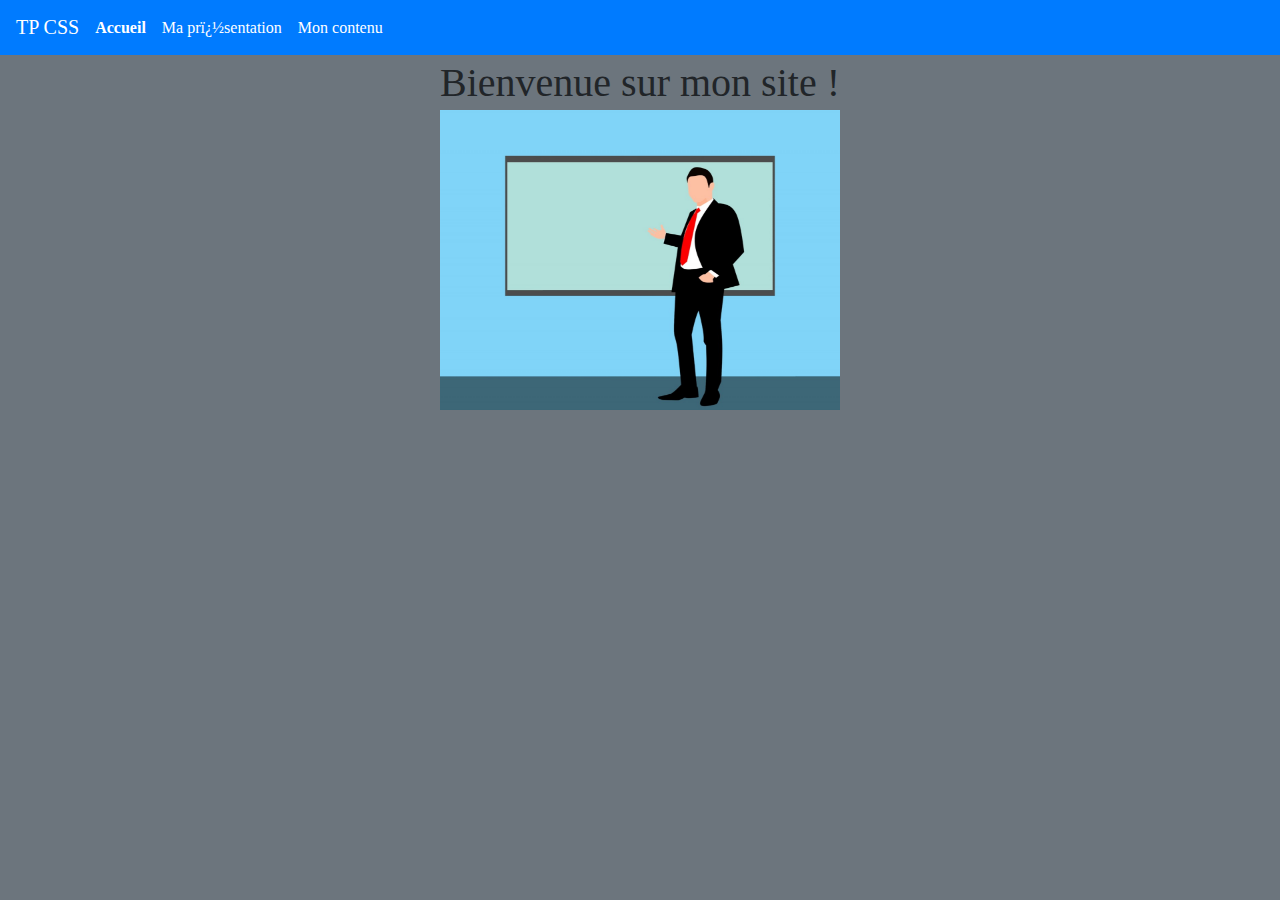
<file: mesCompetences/competence2/CSS/index.html>
<html>
	<head>
		<title>TP CSS</title>
		<link rel="stylesheet" href="./tpcss.css"  />
		<meta http-equiv="Content-Type" content="text/html; charset=iso-8859-1">
	</head>
	<body>
		<nav>	
			<a href="#">TP CSS</a>
			<div>
			  <a class="active" href="./index.html">Accueil</a>
			  <a href="./presentation.html">Ma pr�sentation</a>
			  <a href="./moncontenu.html">Mon contenu</a>
			</div>
		</nav>
		<section>
			<h1> Bienvenue sur mon site ! </h1>
			<img src="./images/maprez.jpg" height="300" width="400"/>
		</section>
	</body>
</html>
</file>
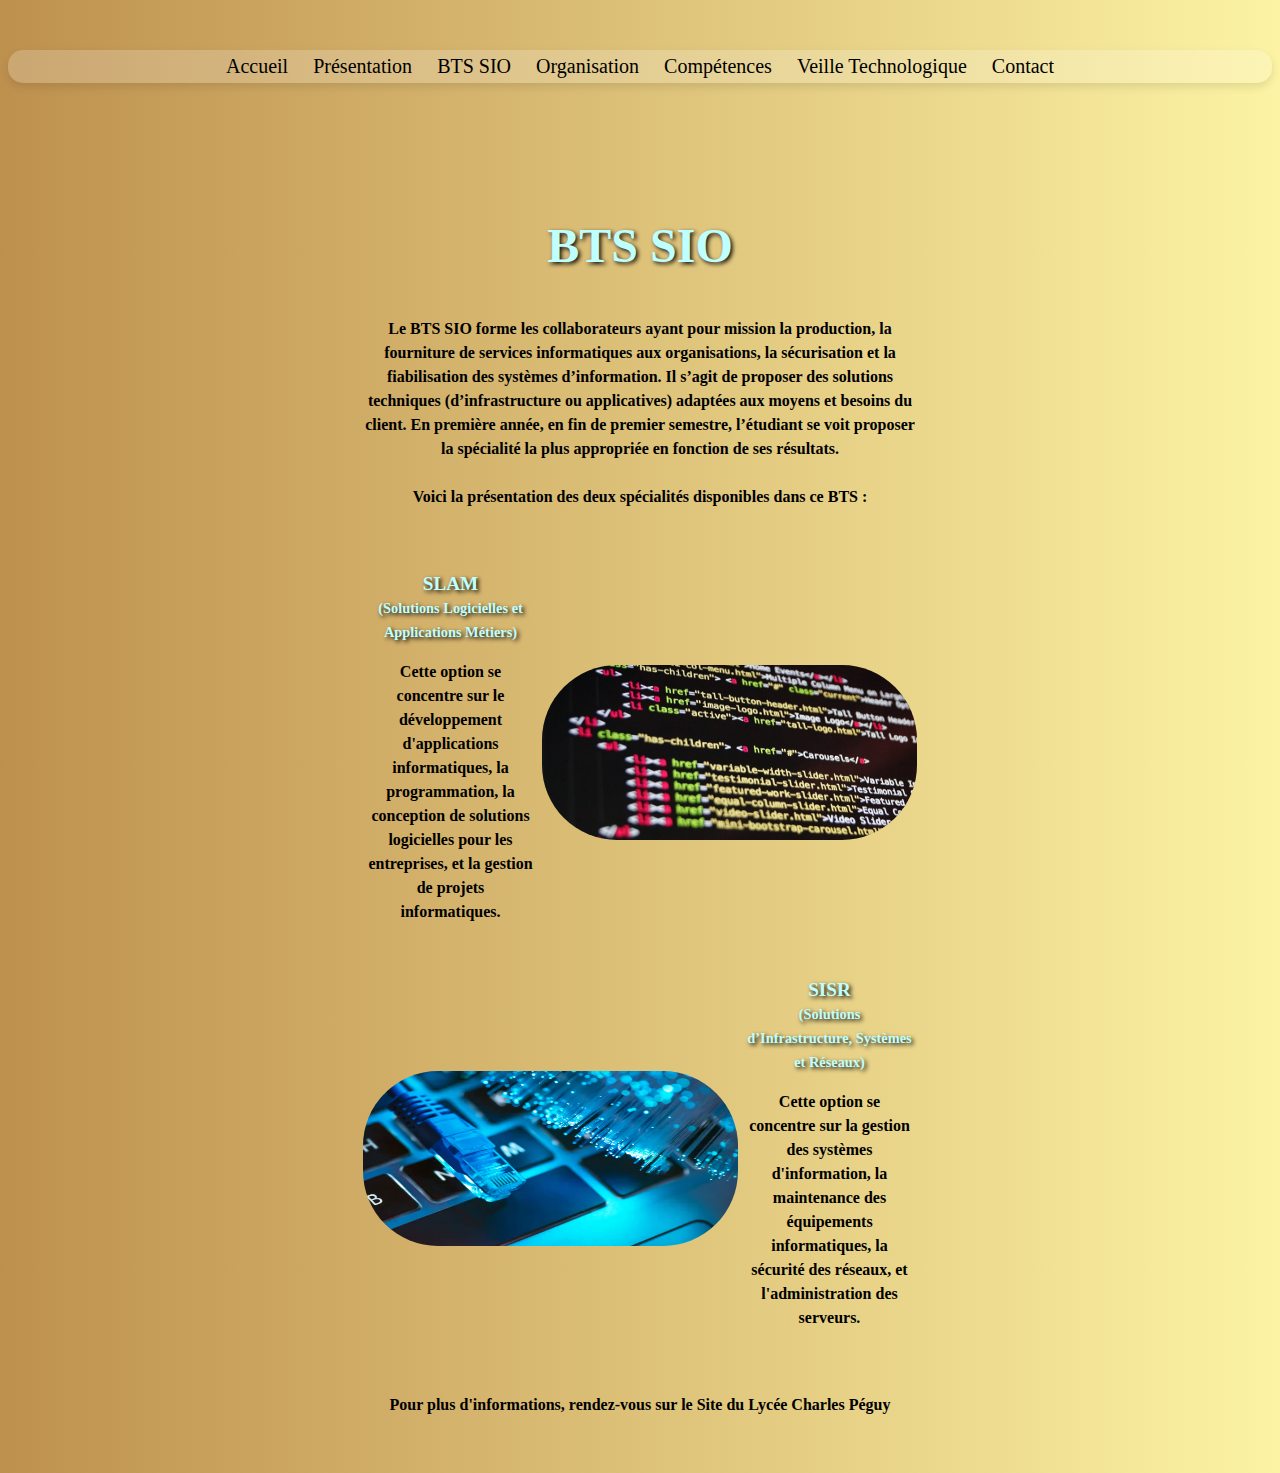
<file: btssio.html>
<!DOCTYPE html>
<html>
    <head>
		<title>BTS SIO</title>
		<link rel="stylesheet" href="./css.css"  />
		<meta charset="utf-8">
	</head>
	<body>
		<header>
			<nav>
				<a class="color-clic" href="./index.html">Accueil</a>
				<a class="color-clic" href="./presentation.html" class ="active">Présentation</a>
				<a class="color-clic" href="./btssio.html">BTS SIO</a>
				<a class="color-clic" href="./organisation.html">Organisation</a>
				<a class="color-clic" href="./competence.html">Compétences</a>
				<a class="color-clic" href="./veille.html">Veille Technologique</a>
				<a class="color-clic" href="./contact.html">Contact</a>
			</nav>
		</header>
		<div class ="forme">
			<h1 class ="title-page">BTS SIO</h1>
			<div class ="bts-txt">
				Le BTS SIO forme les collaborateurs ayant pour mission la production, 
				la fourniture de services informatiques aux organisations, la sécurisation et la fiabilisation des systèmes d’information. 
				Il s’agit de proposer des solutions techniques (d’infrastructure ou applicatives) adaptées aux moyens et besoins du client.
				En première année, en fin de premier semestre, l’étudiant se voit proposer la spécialité la plus appropriée en fonction de ses résultats.
			</div>
			<div class ="bts-txt">
				Voici la présentation des deux spécialités disponibles dans ce BTS :
			</div>
			<table class ="bts-txt">
				<tr>
					<td class = "option"><div class ="sous-titre">SLAM</div><div class ="sous-titre1">(Solutions Logicielles et Applications Métiers)</div></p><p>Cette option se concentre sur le développement d'applications informatiques,
						la programmation, la conception de solutions logicielles pour les entreprises, et la gestion de projets informatiques.
					</td></p> 
					<td><img class ="photo1" src="./images/slam.jpg" alt=""></td>
				</tr>
			</table>
			<table class ="bts-txt">
				<tr>
					<td><img class ="photo1" src="./images/sisr.png" alt=""></td>
					<td class = "option"><div class ="sous-titre">SISR</div><div class ="sous-titre1">(Solutions d’Infrastructure, Systèmes et Réseaux)</div></p><p> Cette option se concentre sur la gestion des systèmes d'information,
						la maintenance des équipements informatiques, la sécurité des réseaux, et l'administration des serveurs.</p>
					</td>
				</tr>
			</table>
			<p class ="bts-txt">Pour plus d'informations, rendez-vous sur le <a class = "lien-bts" href="https://charlespeguymarseille.com/enseignement-superieur/le-bts-sio-services-informatiques-aux-organisations/"  target="_blank">Site du Lycée Charles Péguy </a></p>
		</div>
	</body>
</html>
</file>
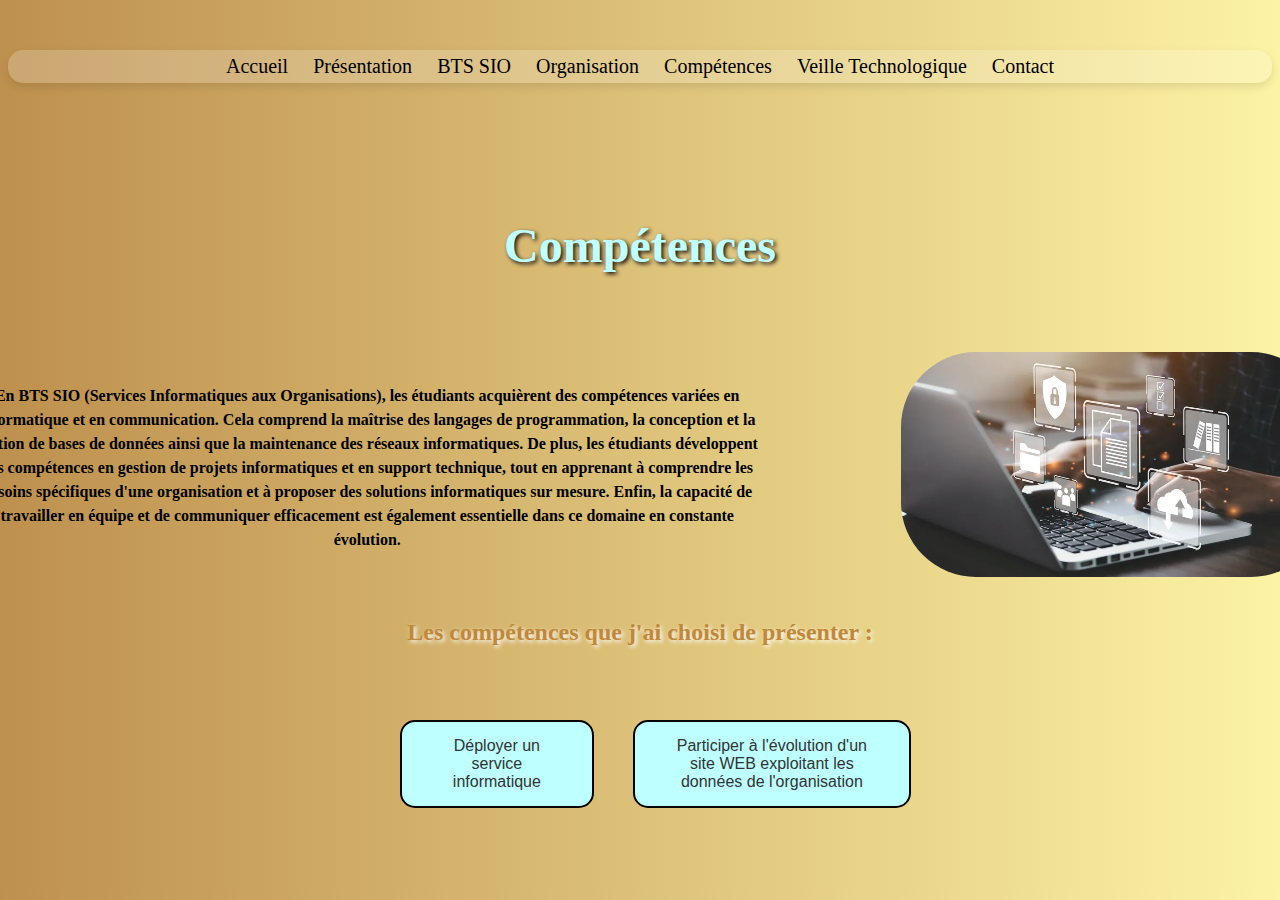
<file: competence.html>
<!DOCTYPE html>
<html>
<head>
    <title>Compétences</title>
    <link rel="stylesheet" href="./css.css" />
    <meta charset="utf-8">
</head>
<body>
    <header>
        <nav>
            <a class="color-clic" href="./index.html">Accueil</a>
            <a class="color-clic" href="./presentation.html" class ="active">Présentation</a>
            <a class="color-clic" href="./btssio.html">BTS SIO</a>
            <a class="color-clic" href="./organisation.html">Organisation</a>
            <a class="color-clic" href="./competence.html">Compétences</a>
            <a class="color-clic" href="./veille.html">Veille Technologique</a>
            <a class="color-clic" href="./contact.html">Contact</a>
        </nav>
    </header>
    <section class = "forme">
        <h1 class ="title-page">Compétences</h1>
        <table class ="bts-txt">
            <tr>
                <td class = "option"><p class = "txt-competence">En BTS SIO (Services Informatiques aux Organisations), les étudiants acquièrent des compétences variées en informatique et en communication. 
                    Cela comprend la maîtrise des langages de programmation, la conception et la gestion de bases de données ainsi que la maintenance des réseaux informatiques. De plus, les étudiants développent des compétences en gestion de projets informatiques et en support technique, tout en apprenant à comprendre les besoins spécifiques d'une organisation et à proposer des solutions informatiques sur mesure.
                     Enfin, la capacité de travailler en équipe et de communiquer efficacement est également essentielle dans ce domaine en constante évolution.
                </td></p> 
                <td><img class ="photo-competence" src="./images/competence.png" alt=""></td>
            </tr>
        </table>
        <table class = "choisi">
            <h2>Les compétences que j'ai choisi de présenter : </h2>
            <tr>
                <td class = "choisi-td">
                    <a href="./mesCompetences/competence1/competence1.html"><button>Déployer un service informatique</button></a>
                </td>
                <td>
                    <a href="./mesCompetences/competence2/competence2.html"><button>Participer à l'évolution d'un site WEB exploitant les données de l'organisation</button></a>
                </td>
            </tr>
        </table> 
    </section>
</body>
</html>
</file>
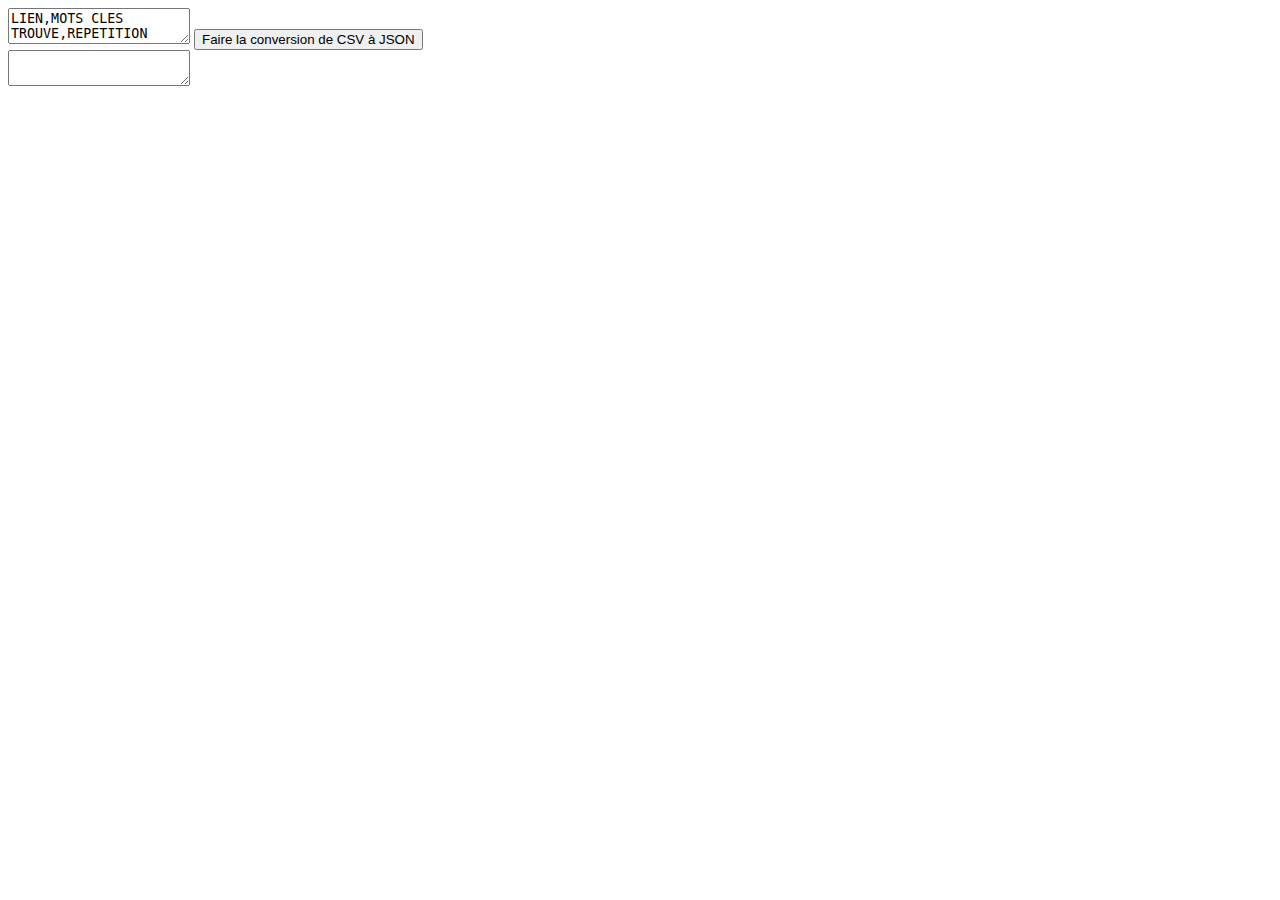
<file: convertir.html>
<!DOCTYPE html>
    <head>
        <meta charset="UTF-8">
        <title>Convertir</title>
    </head>
    <body>
    </body>
        <textarea id = "mot">LIEN,MOTS CLES TROUVE,REPETITION
            https://www.coe.int/fr/web/artificial-intelligence/what-is-ai,systèmes ,6
            https://www.coe.int/fr/web/artificial-intelligence/what-is-ai,IA ,18
            https://www.coe.int/fr/web/artificial-intelligence/what-is-ai,automatique ,9
            https://www.coe.int/fr/web/artificial-intelligence/what-is-ai,modèle,5
            https://www.datarockstars.ai/lintelligence-artificielle-et-les-jeux-video/,IA ,25
            https://www.datarockstars.ai/lintelligence-artificielle-et-les-jeux-video/,jeu ,14
            https://www.stevejobs.fr/ipad-jeux-en-ligne,jeu ,14
            https://www.stevejobs.fr/ipad-jeux-en-ligne,iPad,15
            https://www.stevejobs.fr/ipad-jeux-en-ligne,site,9
            https://www.capital.fr/entreprises-marches/qui-est-sam-altman-lancien-directeur-a-lorigine-de-chatgpt-de-retour-chez-openai-1486117,AI (IA),22
            https://www.capital.fr/entreprises-marches/qui-est-sam-altman-lancien-directeur-a-lorigine-de-chatgpt-de-retour-chez-openai-1486117,ChatGPT ,9
            https://www.capital.fr/entreprises-marches/qui-est-sam-altman-lancien-directeur-a-lorigine-de-chatgpt-de-retour-chez-openai-1486117,microsoft,11
            https://leclaireur.fnac.com/article/402427-copilot-lia-de-microsoft-partage-de-fausses-informations-sur-les-elections/,microsoft,7
            https://leclaireur.fnac.com/article/402427-copilot-lia-de-microsoft-partage-de-fausses-informations-sur-les-elections/,IA ,16
            https://leclaireur.fnac.com/article/402427-copilot-lia-de-microsoft-partage-de-fausses-informations-sur-les-elections/,Copilot ,5
            https://leclaireur.fnac.com/article/402427-copilot-lia-de-microsoft-partage-de-fausses-informations-sur-les-elections/,Informations,10
            https://support.microsoft.com/fr-fr/copilot,Copilot ,24
            https://support.microsoft.com/fr-fr/copilot,Microsoft,25
            https://www.france24.com/fr/info-en-continu/20231118-apr%C3%A8s-une-explosion-2%C3%A8me-vol-test-pour-l-immense-fus%C3%A9e-starship-de-spacex,SpaceX,20
            https://www.france24.com/fr/info-en-continu/20231118-apr%C3%A8s-une-explosion-2%C3%A8me-vol-test-pour-l-immense-fus%C3%A9e-starship-de-spacex,Starship,22
            https://www.france24.com/fr/info-en-continu/20231118-apr%C3%A8s-une-explosion-2%C3%A8me-vol-test-pour-l-immense-fus%C3%A9e-starship-de-spacex,Elon Musk,8
            https://www.france24.com/fr/info-en-continu/20231118-apr%C3%A8s-une-explosion-2%C3%A8me-vol-test-pour-l-immense-fus%C3%A9e-starship-de-spacex,fusée ,20
            https://www.france24.com/fr/info-en-continu/20231118-apr%C3%A8s-une-explosion-2%C3%A8me-vol-test-pour-l-immense-fus%C3%A9e-starship-de-spacex,vaisseau ,6
            https://www.france24.com/fr/info-en-continu/20231118-apr%C3%A8s-une-explosion-2%C3%A8me-vol-test-pour-l-immense-fus%C3%A9e-starship-de-spacex,test,7
            https://www.france24.com/fr/%C3%A9co-tech/20240130-neuralink-la-start-up-d-elon-musk-pose-%C3%A0-son-tour-son-premier-implant-c%C3%A9r%C3%A9bral,Elon Musk,11
            https://www.france24.com/fr/%C3%A9co-tech/20240130-neuralink-la-start-up-d-elon-musk-pose-%C3%A0-son-tour-son-premier-implant-c%C3%A9r%C3%A9bral,Neuralink,12
            https://www.futura-sciences.com/tech/personnalites/tech-elon-musk-1661/,Elon Musk,16
            https://www.futura-sciences.com/tech/personnalites/tech-elon-musk-1661/,SpaceX,6
            https://www.futura-sciences.com/tech/personnalites/tech-elon-musk-1661/,tesla,10   
        </textarea>
        <button onclick="Convertir()">Faire la conversion de CSV à JSON</button><br>
        <textarea id = "result"></textarea>
        <script src="customScript.js"></script>
    </body>
</html>
</file>
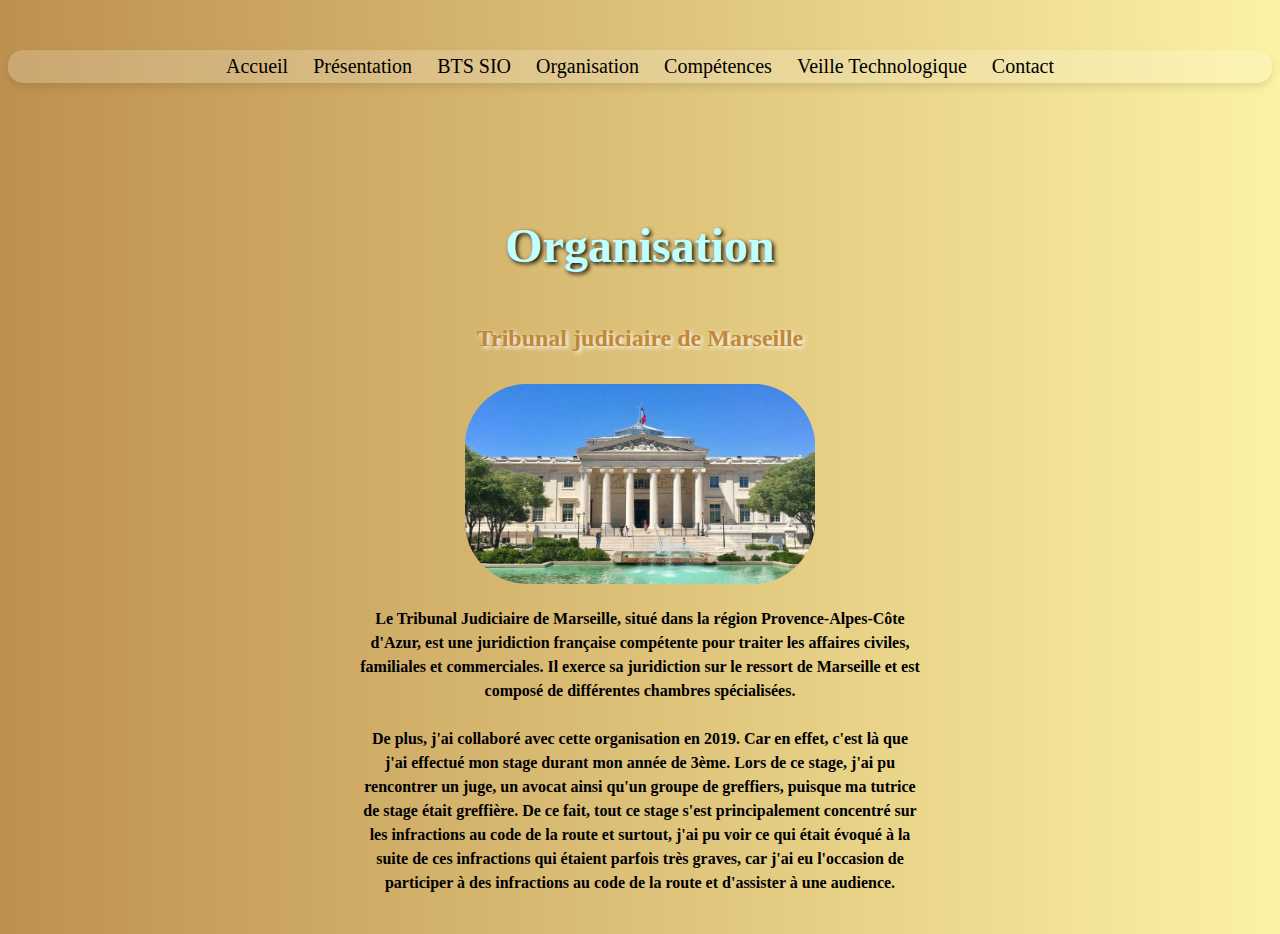
<file: organisation.html>
<!DOCTYPE html>
<html>
    <head>
		<title>Organisation</title>
		<link rel="stylesheet" href="./css.css"  />
		<meta charset="utf-8">
    </head>
    <body>
		<header>
            <nav>
                <a class="color-clic" href="./index.html">Accueil</a>
                <a class="color-clic" href="./presentation.html" class ="active">Présentation</a>
                <a class="color-clic" href="./btssio.html">BTS SIO</a>
                <a class="color-clic" href="./organisation.html">Organisation</a>
                <a class="color-clic" href="./competence.html">Compétences</a>
                <a class="color-clic" href="./veille.html">Veille Technologique</a>
                <a class="color-clic" href="./contact.html">Contact</a>
            </nav>
        </header>
        <div class ="forme">
			<h1 class ="title-page">Organisation</h1>
            <div>
                <h2>Tribunal judiciaire de Marseille</h2>
                <div class = "img-tribunal">                
                    <img class ="tribunal" src="./images/tribunal.jpg" alt="">
                </div>
                <div class ="txt-organisation">Le Tribunal Judiciaire de Marseille, situé dans la région Provence-Alpes-Côte d'Azur,
                    est une juridiction française compétente
                    pour traiter les affaires civiles,
                    familiales et commerciales. Il exerce sa juridiction sur le ressort de Marseille et
                    est composé de différentes chambres spécialisées.
                </div>
                <div class ="txt-organisation">
                    De plus, j'ai collaboré avec cette organisation en 2019.
                    Car en effet, c'est là que j'ai effectué mon stage durant mon année de 3ème.
                    Lors de ce stage, j'ai pu rencontrer un juge, un avocat ainsi qu'un groupe de greffiers,
                    puisque ma tutrice de stage était greffière.
                    De ce fait, tout ce stage s'est principalement concentré sur les infractions au code de la route et surtout,
                    j'ai pu voir ce qui était évoqué à la suite de ces infractions qui étaient parfois très graves, 
                    car j'ai eu l'occasion de participer à des infractions au code de la route et d'assister à une audience.               
                </div>
            </div>
        </div>
    </body>
</html>
</file>
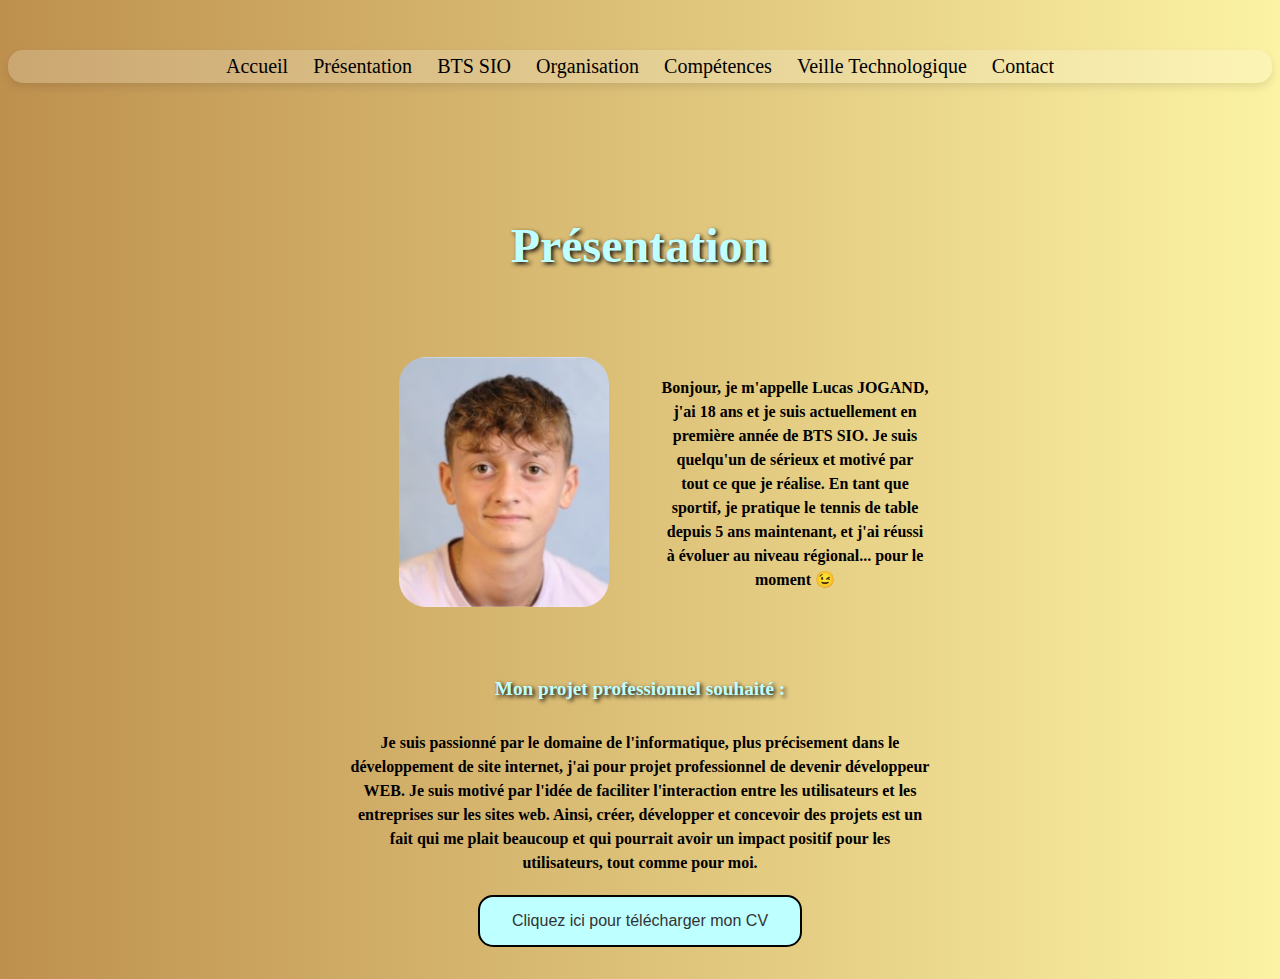
<file: presentation.html>
<!DOCTYPE html>
<html>
    <head>
		<title>Présentation</title>
		<link rel="stylesheet" href="./css.css"  />
		<meta charset="utf-8">
	</head>
	<body>
		<header>
			<nav>
				<a class="color-clic" href="./index.html">Accueil</a>
				<a class="color-clic" href="./presentation.html" class ="active">Présentation</a>
				<a class="color-clic" href="./btssio.html">BTS SIO</a>
				<a class="color-clic" href="./organisation.html">Organisation</a>
				<a class="color-clic" href="./competence.html">Compétences</a>
				<a class="color-clic" href="./veille.html">Veille Technologique</a>
				<a class="color-clic" href="./contact.html">Contact</a>
			</nav>
		</header>
		<div class = "forme">
			<h1 class ="title-page">Présentation</h1>
			<table>
				<tr>
					<td>
						<img class="photo" src="./images/photo.jpg" alt="">
					</td>
					<td><p class ="txt-presentation">Bonjour, je m'appelle Lucas JOGAND, j'ai 18 ans et je suis actuellement en première année de BTS SIO. 
						Je suis quelqu'un de sérieux et motivé par tout ce que je réalise.
						En tant que sportif, je pratique le tennis de table depuis 5 ans maintenant, et j'ai réussi à évoluer au niveau régional... pour le moment 😉
					</p></td>
				</tr>
			</table>
			<h2 class = "sous-titre">Mon projet professionnel souhaité :</h2>
			<p class ="txt-presentation">Je suis passionné par le domaine de l'informatique, plus précisement dans le développement de site internet,
				j'ai pour projet professionnel de devenir développeur WEB. 
				Je suis motivé par l'idée de faciliter l'interaction entre les utilisateurs et les entreprises sur les sites web.
				Ainsi, créer, développer et concevoir des projets est un fait qui me plait beaucoup et qui pourrait avoir un impact positif pour les utilisateurs, 
				tout comme pour moi.
			</p>
			<a href="CV JOGAND Lucas.pdf" download="CV JOGAND Lucas"><button>Cliquez ici pour télécharger mon CV</button></a>
		</div>
	</body>
</html>
</file>
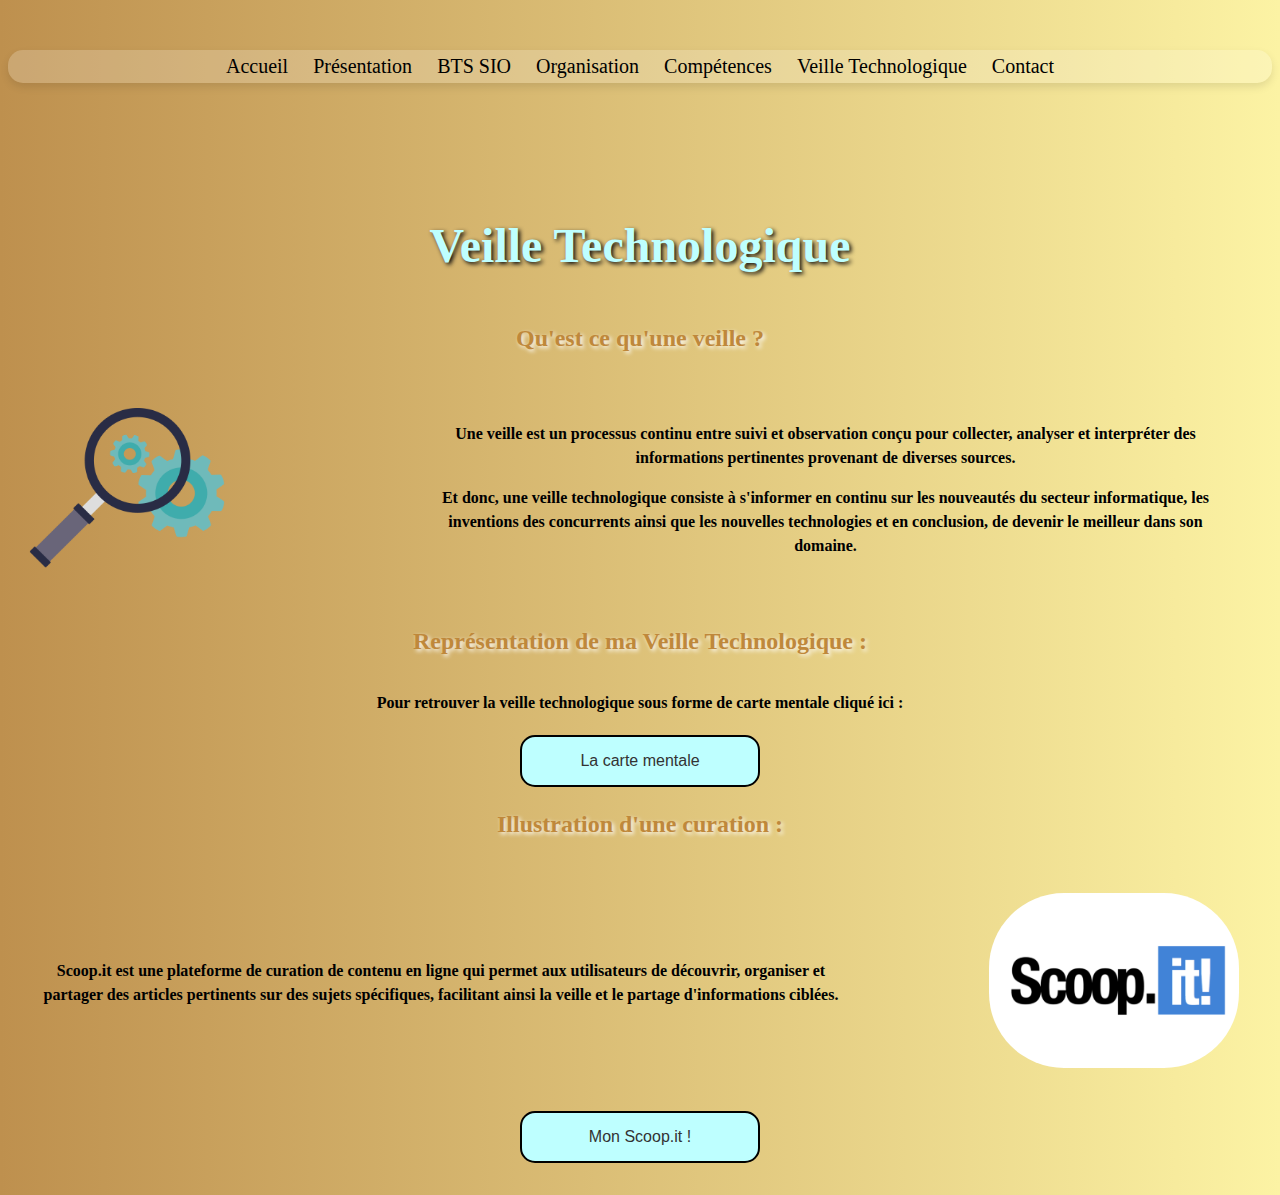
<file: veille.html>
<!DOCTYPE html>
<html>
<head>
    <title>Compétences</title>
    <link rel="stylesheet" href="./css.css" />
    <meta charset="utf-8">
    <style>
        .step {
            position: relative;
            max-width: 200px; 
            margin: 0 20px; 
            text-align: center;
        }
        .ok {
            border: 2px solid #ccc;
            width: 100%; 
            height: auto; 
            max-width: 200px; 
            border-radius: 50%; 
        }
        .good {
            border: 2px solid #ccc;
            width: 100%; 
            height: auto; 
            max-width: 400px; 
            border-radius: 50%; 
        }
        .step h3 {
            margin-top: 0;
        }
    </style>
</head>
<body>
    <header>
        <nav>
            <a class="color-clic" href="./index.html">Accueil</a>
            <a class="color-clic" href="./presentation.html" class ="active">Présentation</a>
            <a class="color-clic" href="./btssio.html">BTS SIO</a>
            <a class="color-clic" href="./organisation.html">Organisation</a>
            <a class="color-clic" href="./competence.html">Compétences</a>
            <a class="color-clic" href="./veille.html">Veille Technologique</a>
            <a class="color-clic" href="./contact.html">Contact</a>
        </nav>
    </header>
    <section class="forme">
        <h1 class="title-page">Veille Technologique</h1>
        <h2>Qu'est ce qu'une veille ?</h2>
        <table>
            <tr>
                <td>
                    <img class = "photo-veille" src = "./images/veille.png">
                </td>
                <td class="veille-td">
                    <p class="txt-competence">Une veille est un processus continu entre suivi et observation conçu pour collecter, analyser et interpréter des informations pertinentes provenant de diverses sources.</p>
                    <p class="txt-competence">Et donc, une veille technologique consiste à s'informer en continu sur les nouveautés du secteur informatique, les inventions des concurrents ainsi que les nouvelles technologies et en conclusion, de devenir le meilleur dans son domaine.</p>
                </td>
            </tr>
        </table> 
        <h2>Représentation de ma Veille Technologique : </h2>
        <p class="txt-presentation">Pour retrouver la veille technologique sous forme de carte mentale cliqué ici : </p>
        <a href="./mindmap.html"><button style="width: 15em;">La carte mentale</button></a>
        <h2>Illustration d'une curation :</h2>
        <table>
            <tr>
                <td>
                    <p class = "txt-competence">Scoop.it est une plateforme de curation de contenu en ligne qui permet aux utilisateurs de découvrir, 
                        organiser et partager des articles pertinents sur des sujets spécifiques, facilitant ainsi la veille et le partage d'informations ciblées.</p>
                </td>
                <td>
                    <img class = "photo2" src = "./images/scoop.png">
                </td>
            </tr>
        </table> 
        <a href="https://www.scoop.it/topic/informatique-by-jogand"><button style="width: 15em;">Mon Scoop.it !</button></a>
    </section>
</body>
</html>
</file>
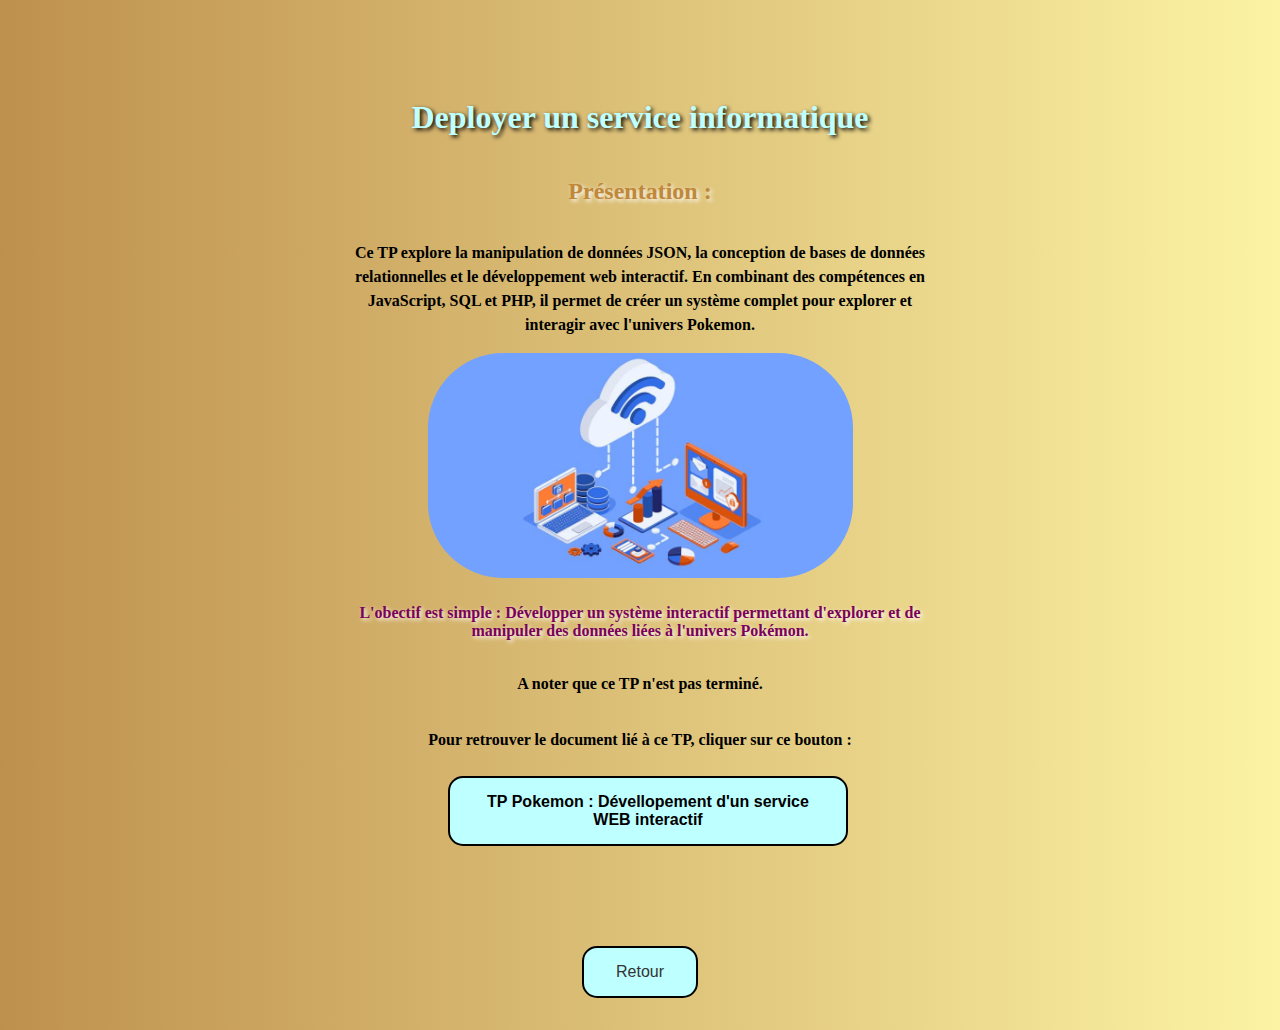
<file: mesCompetences/competence1/competence1.html>
<!DOCTYPE html>
<html>
    <head>
		<title>Compétences 1 </title>
		<link rel="stylesheet" href="../../css.css"  />
		<meta charset="utf-8">
	</head>
	<body>
		<section class ="forme">
			<h1 class ="title-competence">Deployer un service informatique</h1>
			<h2>Présentation : </h2>
			<p class = "txt-presentation">
				Ce TP explore la manipulation de données JSON, la conception de bases de données relationnelles 
				et le développement web interactif. En combinant des compétences en JavaScript, SQL et PHP, 
				il permet de créer un système complet pour explorer et interagir avec l'univers Pokemon.
			</p>
			<img class ="photo-competence" src="../../images/service.jpg" alt="">
			<h3>L'obectif est simple : Développer un système interactif permettant d'explorer et de manipuler des données liées à l'univers Pokémon.</h3>
			<p class = "txt-presentation">
				A noter que ce TP n'est pas terminé.
			</p>
			<p class="txt-presentation">Pour retrouver le document lié à ce TP, cliquer sur ce bouton : </p>
			<a href="./TP POKEMON.pdf"><button class = "document">TP Pokemon : Dévellopement d'un service WEB interactif</button></a>
		</section>
		<footer class ="forme">
            <a class="color-clic" href="../../competence.html"><button>Retour</button></a>
        </footer>
	</body>
</html>
</file>
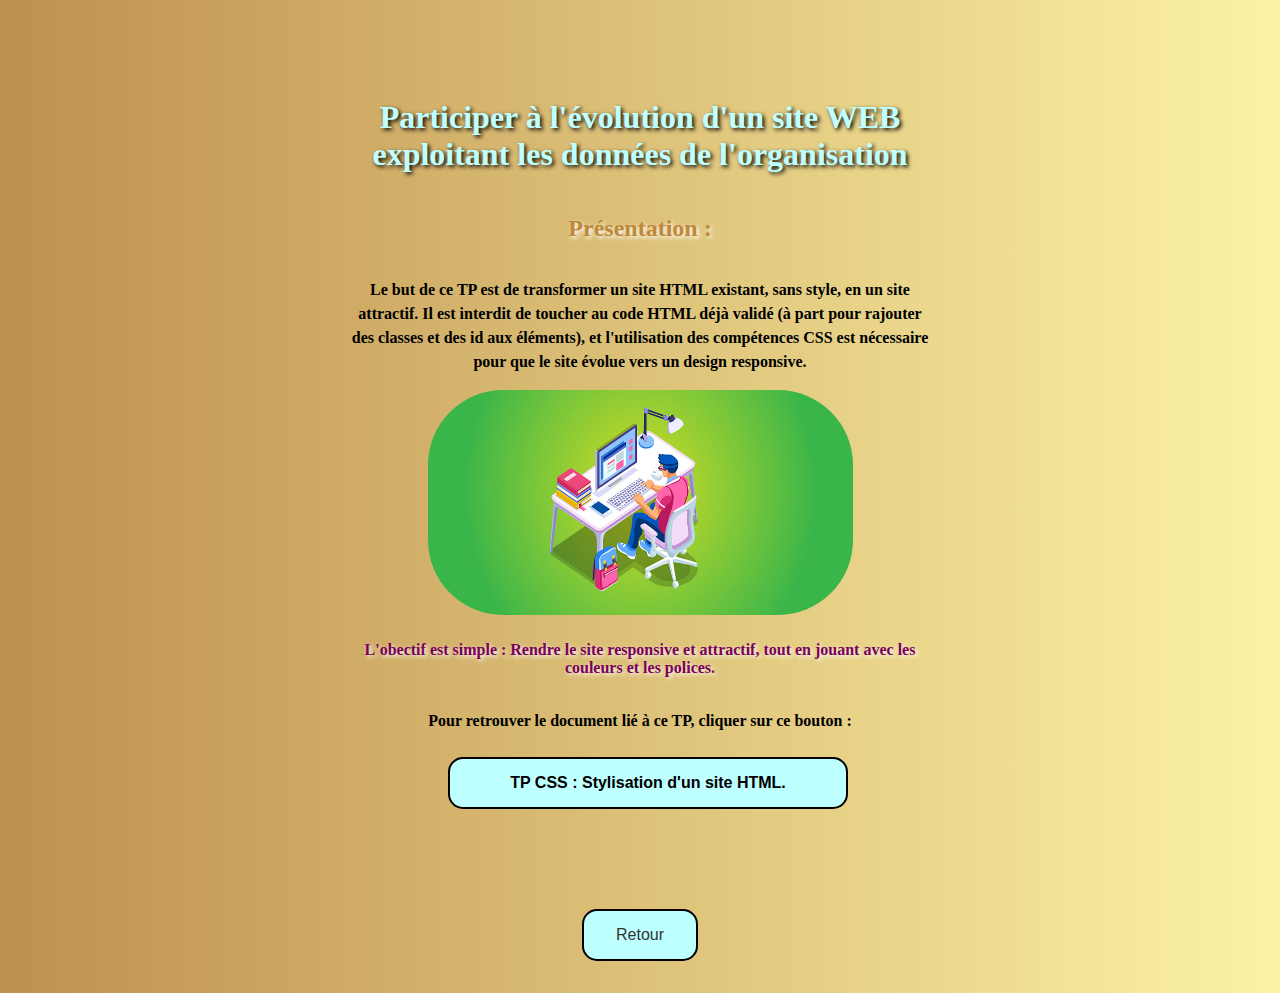
<file: mesCompetences/competence2/competence2.html>
<!DOCTYPE html>
<html>
    <head>
		<title>Compétences 2 </title>
		<link rel="stylesheet" href="../../css.css"  />
		<meta charset="utf-8">
	</head>
	<body>
		<section class ="forme">
			<h1 class ="title-competence">Participer à l'évolution d'un site WEB exploitant les données de l'organisation</h1>
			<h2>Présentation : </h2>
			<p class = "txt-presentation"> Le but de ce TP est de transformer un site HTML existant, sans style, en un site attractif. 
				Il est interdit de toucher au code HTML déjà validé (à part pour rajouter des classes et des id aux éléments),
				et l'utilisation des compétences CSS est nécessaire pour que le site évolue vers un design responsive. 
			</p>
			<img class ="photo-competence" src="../../images/evolution.jpg" alt="">
			<h3>L'obectif est simple : Rendre le site responsive et attractif, tout en jouant avec les couleurs et les polices.</h3>
			<p class="txt-presentation">Pour retrouver le document lié à ce TP, cliquer sur ce bouton : </p>
			<a href="./SujetCSS.pdf"><button class = "document">TP CSS : Stylisation d'un site HTML.</button></a>
		</section>
		<footer class ="forme">
            <a class="color-clic" href="../../competence.html"><button>Retour</button></a>
        </footer>
	</body>
</html>
</file>
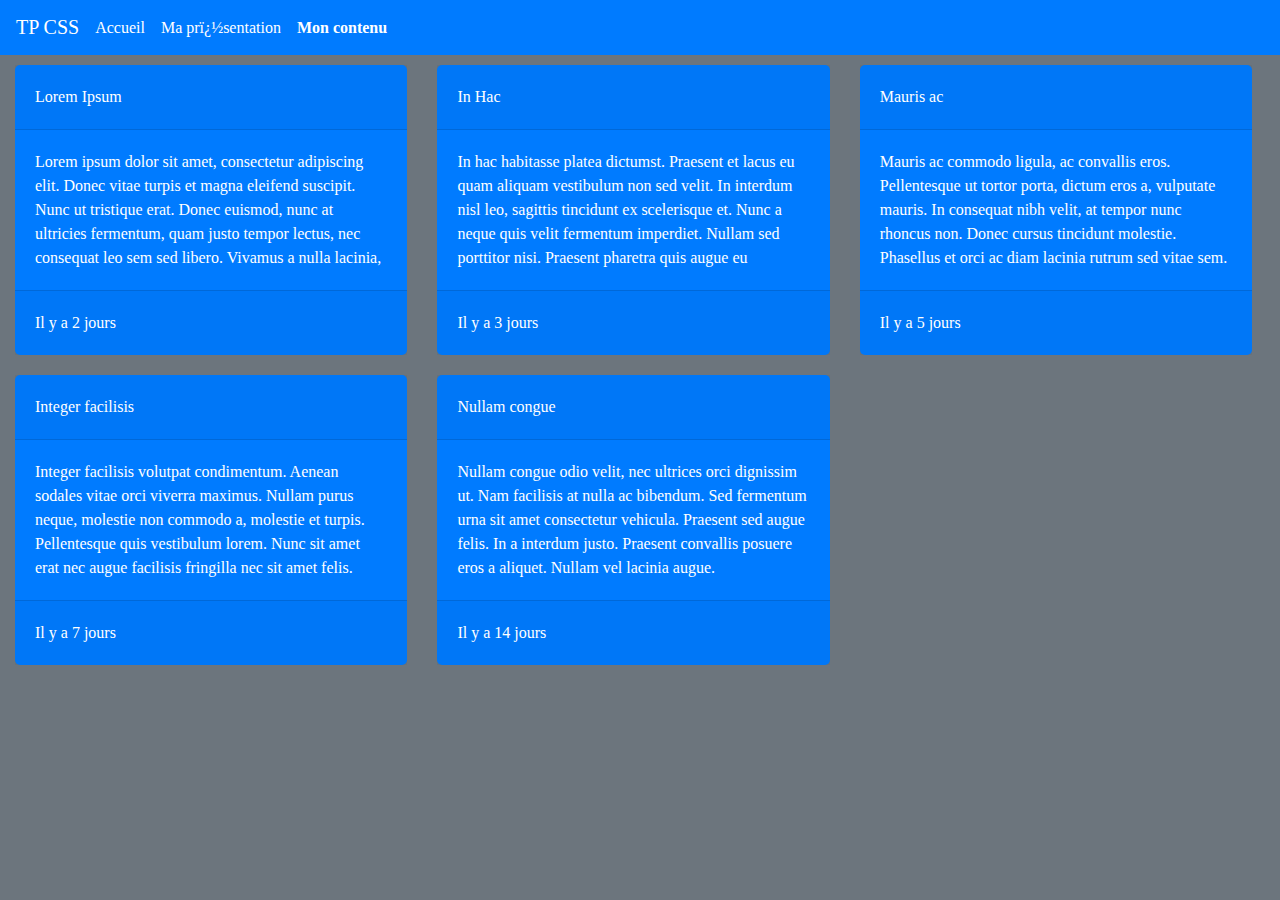
<file: mesCompetences/competence2/CSS/moncontenu.html>
<html>
	<head>
		<title>TP CSS</title>
		<link  href="./tpcss.css" rel="stylesheet" />
		<meta http-equiv="Content-Type" content="text/html; charset=iso-8859-1">
	</head>
	<body>
		<nav>
		  <a>TP CSS</a>
		  <div>
			<div>
			  <a href="./index.html">Accueil</a>
			  <a href="./presentation.html">Ma pr�sentation</a>
			  <a class="active" href="./moncontenu.html">Mon contenu</a>
			</div>
		  </div>
		</nav>
		<section class="contContent">
			<div>
				<div>
					<div>
						<p>Lorem Ipsum</p>
					</div>
					<div>
						<p>Lorem ipsum dolor sit amet, consectetur adipiscing elit. Donec vitae turpis et magna eleifend suscipit. Nunc ut tristique erat. Donec euismod, nunc at ultricies fermentum, quam justo tempor lectus, nec consequat leo sem sed libero. Vivamus a nulla lacinia, porta lectus a, consectetur lorem. Integer pretium nunc ac massa pellentesque rutrum. Vivamus sed facilisis massa, sed condimentum odio. Suspendisse id luctus dui, eget congue magna. Proin commodo ligula elementum, tempor erat ac, vehicula enim. Vestibulum sagittis dolor sed nunc convallis consectetur. Pellentesque viverra libero id est pellentesque lacinia. Donec id vehicula quam. Suspendisse sit amet posuere risus. 
						</p>
					</div>
					<div>
						<p>Il y a 2 jours</p>
					</div>
				</div>
			</div>
			<div>
				<div>
					<div>
						<p>In Hac</p>
					</div>
					<div>
						<p>In hac habitasse platea dictumst. Praesent et lacus eu quam aliquam vestibulum non sed velit. In interdum nisl leo, sagittis tincidunt ex scelerisque et. Nunc a neque quis velit fermentum imperdiet. Nullam sed porttitor nisi. Praesent pharetra quis augue eu malesuada. Nulla facilisi. 
						</p>
					</div>
					<div>
						<p>Il y a 3 jours</p>
					</div>
				</div>
			</div>
			<div>
				<div>
					<div>
						<p>Mauris ac</p>
					</div>
					<div>
						<p>Mauris ac commodo ligula, ac convallis eros. Pellentesque ut tortor porta, dictum eros a, vulputate mauris. In consequat nibh velit, at tempor nunc rhoncus non. Donec cursus tincidunt molestie. Phasellus et orci ac diam lacinia rutrum sed vitae sem. Proin vel interdum erat, nec porta nunc. Integer in pulvinar urna. Maecenas nec sem et arcu imperdiet tincidunt at sed leo. Donec purus elit, feugiat et nunc non, rutrum tempor tellus. Cras ac aliquam urna, non placerat turpis. Mauris et risus tristique, pharetra massa vulputate, maximus ex. Nulla sodales laoreet libero sit amet iaculis. Duis lectus orci, rhoncus in mauris quis, molestie condimentum erat. Proin quis diam pretium, facilisis metus sed, efficitur felis. 
						</p>
					</div>
					<div>
						<p>Il y a 5 jours</p>
					</div>
				</div>
			</div>
			<div>
				<div>
					<div>
						<p>Integer facilisis</p>
					</div>
					<div>
						<p>Integer facilisis volutpat condimentum. Aenean sodales vitae orci viverra maximus. Nullam purus neque, molestie non commodo a, molestie et turpis. Pellentesque quis vestibulum lorem. Nunc sit amet erat nec augue facilisis fringilla nec sit amet felis. Nulla quis diam sed magna tincidunt vehicula sed vitae elit. Fusce quis semper metus. Quisque tempor ipsum at magna semper blandit. Nunc viverra ullamcorper mi nec feugiat. Mauris rutrum finibus ex nec luctus. Phasellus elementum aliquet felis nec congue. Mauris odio nisl, malesuada vel convallis ac, dignissim sed felis. Orci varius natoque penatibus et magnis dis parturient montes, nascetur ridiculus mus. 
						</p>
					</div>
					<div>
						<p>Il y a 7 jours</p>
					</div>
				</div>
			</div>
			<div>
				<div>
					<div>
						<p>Nullam congue</p>
					</div>
					<div>
						<p>Nullam congue odio velit, nec ultrices orci dignissim ut. Nam facilisis at nulla ac bibendum. Sed fermentum urna sit amet consectetur vehicula. Praesent sed augue felis. In a interdum justo. Praesent convallis posuere eros a aliquet. Nullam vel lacinia augue. 
						</p>
					</div>
					<div>
						<p>Il y a 14 jours</p>
					</div>
				</div>
			</div>
		</section>
		
	</body>
</html>
</file>
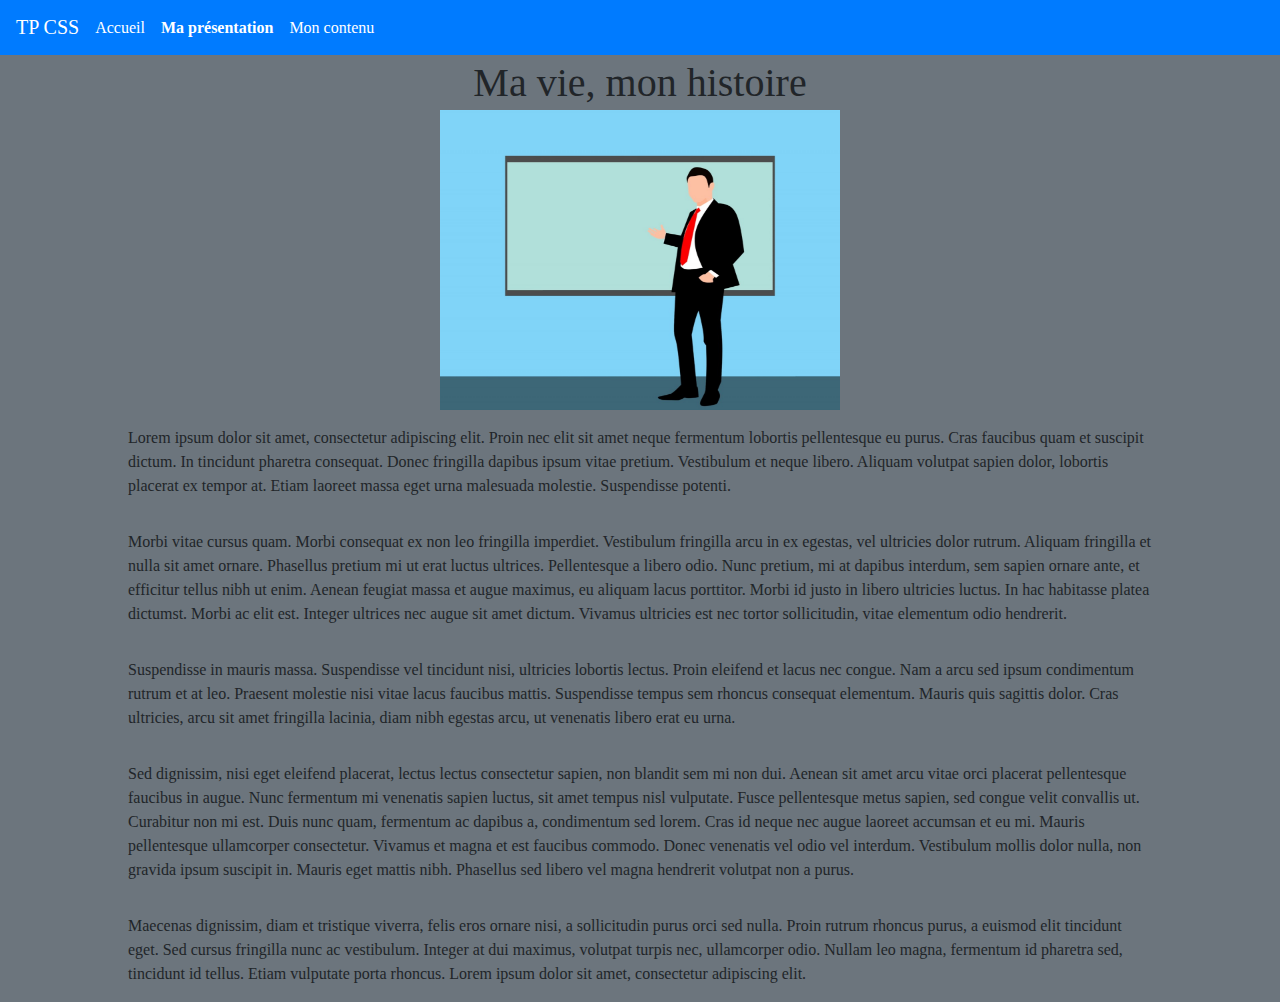
<file: mesCompetences/competence2/CSS/presentation.html>
<html>
	<head>
		<title>TP CSS</title>
		<link  href="./tpcss.css" rel="stylesheet" />
		<meta http-equiv="Content-Type" content="text/html; charset=iso-8859-1">
	</head>
	<body>
		<nav>
		  <a>TP CSS</a>
		  <div>
			<div>
			  <a href="./index.html">Accueil</a>
			  <a class="active" href="./presentation.html">Ma pr�sentation</a>
			  <a href="./moncontenu.html">Mon contenu</a>
			</div>
		  </div>
		</nav>
		
		<section class="presContent">
			<h1> Ma vie, mon histoire </h1>
			<img src="./images/maprez.jpg" height="300" width="400"/>
			<p>Lorem ipsum dolor sit amet, consectetur adipiscing elit. Proin nec elit sit amet neque fermentum lobortis pellentesque eu purus. Cras faucibus quam et suscipit dictum. In tincidunt pharetra consequat. Donec fringilla dapibus ipsum vitae pretium. Vestibulum et neque libero. Aliquam volutpat sapien dolor, lobortis placerat ex tempor at. Etiam laoreet massa eget urna malesuada molestie. Suspendisse potenti. 
			</p>
			<p>Morbi vitae cursus quam. Morbi consequat ex non leo fringilla imperdiet. Vestibulum fringilla arcu in ex egestas, vel ultricies dolor rutrum. Aliquam fringilla et nulla sit amet ornare. Phasellus pretium mi ut erat luctus ultrices. Pellentesque a libero odio. Nunc pretium, mi at dapibus interdum, sem sapien ornare ante, et efficitur tellus nibh ut enim. Aenean feugiat massa et augue maximus, eu aliquam lacus porttitor. Morbi id justo in libero ultricies luctus. In hac habitasse platea dictumst. Morbi ac elit est. Integer ultrices nec augue sit amet dictum. Vivamus ultricies est nec tortor sollicitudin, vitae elementum odio hendrerit. 
			</p>
			<p>Suspendisse in mauris massa. Suspendisse vel tincidunt nisi, ultricies lobortis lectus. Proin eleifend et lacus nec congue. Nam a arcu sed ipsum condimentum rutrum et at leo. Praesent molestie nisi vitae lacus faucibus mattis. Suspendisse tempus sem rhoncus consequat elementum. Mauris quis sagittis dolor. Cras ultricies, arcu sit amet fringilla lacinia, diam nibh egestas arcu, ut venenatis libero erat eu urna. 
			</p>
			<p>Sed dignissim, nisi eget eleifend placerat, lectus lectus consectetur sapien, non blandit sem mi non dui. Aenean sit amet arcu vitae orci placerat pellentesque faucibus in augue. Nunc fermentum mi venenatis sapien luctus, sit amet tempus nisl vulputate. Fusce pellentesque metus sapien, sed congue velit convallis ut. Curabitur non mi est. Duis nunc quam, fermentum ac dapibus a, condimentum sed lorem. Cras id neque nec augue laoreet accumsan et eu mi. Mauris pellentesque ullamcorper consectetur. Vivamus et magna et est faucibus commodo. Donec venenatis vel odio vel interdum. Vestibulum mollis dolor nulla, non gravida ipsum suscipit in. Mauris eget mattis nibh. Phasellus sed libero vel magna hendrerit volutpat non a purus. 
			</p>
			<p>Maecenas dignissim, diam et tristique viverra, felis eros ornare nisi, a sollicitudin purus orci sed nulla. Proin rutrum rhoncus purus, a euismod elit tincidunt eget. Sed cursus fringilla nunc ac vestibulum. Integer at dui maximus, volutpat turpis nec, ullamcorper odio. Nullam leo magna, fermentum id pharetra sed, tincidunt id tellus. Etiam vulputate porta rhoncus. Lorem ipsum dolor sit amet, consectetur adipiscing elit. 
			</p>
	</section>
</html>
</file>
<file: mesCompetences/competence2/CSS/tpcss.css>
/* Index et général */
body{
	background-color: #6c757d;
	margin : 0;
	font-family: Segoe UI;
}

nav{
	color: white;
	display:flex;
	background-color:#007bff;
	align-items:center;
	padding: 1em 1em;
}

nav > a{
	font-size:20px;
}

nav div{
	max-width:100%;
	display:inline-flex;
	flex-grow : 1;
}

nav div a{
	padding-left:1em;
}

h1{
	font-size:2.5em;
	font-weight: normal;
	margin:0.1em;
	color: rgb(33, 37, 41);
}

a{
	text-decoration : none;
	color:white;
}

section{
	width:100%;
	display:flex;
	flex-direction:column;
	align-items:center;
}

/* Présentation */

.presContent p{
	margin-left:10%;
	margin-right:10%;
	color: rgb(33, 37, 41);
	font-size : 1em;
	line-height : 1.5;
}

/* Mon Contenu */

.contContent{
	color:white;
	flex-direction:row;
	flex-wrap : wrap;
}

.contContent > div{
	box-sizing:border-box;
	flex : 0 0 25%;
	padding-left:15px;
	padding-right:15px;
	margin-top : 10px;
	margin-bottom: 10px;
}


.contContent > div > div{
	display:flex;
	flex-direction:column;
	background-color: #007bff;
	border-radius: 5px;
	min-width: 300px;
}

.contContent p{
	padding : 0.25em 1.25em;
	line-height : 1.5;
}

.contContent > div > div > div:nth-child(1){
	border-bottom : 1px solid rgba(0, 0, 0, 0.125);
	background-color: rgba(0, 0, 0, 0.03);
}

.contContent > div > div > div:nth-child(2) p{
	overflow:hidden;
	height:120px;
}

.contContent > div > div > div:nth-child(3){
	border-top : 1px solid rgba(0, 0, 0, 0.125);
	background-color: rgba(0, 0, 0, 0.03);
}

/* Menu fixe*/

nav{
	position:sticky;
	top:0;
}

/* Active et transition du menu */

nav div a:hover{
	font-weight:bold;
}

.active{
	font-weight:bold;
}

nav div a{
	transition: all 0.2s ease;
}

/* Medias queries */

@media (max-width : 1336px){
	.contContent > div{
		flex : 0 0 33%;
	}
}

@media (max-width : 1006px){
	.contContent > div{
		flex : 0 0 50%;
	}
}

@media (max-width : 676px){
	.contContent > div{
		flex : 0 0 100%;
	}
}
</file>
<file: css.css>
/*PAGE ACCUEIL*/
.element-accueil{
    display: flex;
    flex-direction: column;
    align-items: center;
}
.txt-accueil{
    color:rgb(190, 255, 255);
    padding-top: 1em;
    font-size: 5em;
    text-shadow: 2px 2px 4px rgb(13, 12, 12);
    font-family: Verdana;
}
/*COMMUN*/
body{
    color:white;
    font-family:Arial;
    background: linear-gradient(90deg,rgb(190,144,78), rgb(252,243,164));
    background-size:cover;
    font-family: verdana;
}
header{
    margin-top: 2%;
    padding-top:25px;
    padding-bottom: 25px;
    font-size: 25px;
    background-color:rgba(255, 255, 255, 0.);
    background-color: rgba(255, 255, 255,0);
    font-weight: bold;
}
footer{
    display: flex;
    align-items: center;
    flex-direction: column;
}
.forme{
    display: flex;
    flex-direction: column;
    align-items: center;
    /*background-color:rgb(255, 255, 255, 0.2);*/
    border-radius: 15px;
    padding: 20px;
    /*box-shadow: 0 4px 8px rgba(0, 0, 0, 0.1);*/
    margin-left: 20em;
    margin-right: 20em;
    margin-top: 3em;
}
.sous-titre{
    color: rgb(190, 255, 255);
    text-shadow: 2px 2px 4px rgb(0, 0,0);
    text-align: center;
    font-size: 1.2em;
}
.sous-titre1{
    color: rgb(190, 255, 255);
    text-shadow: 2px 2px 4px rgb(0, 0, 0);
    text-align: center;
    font-size: 0.9em;
}
h2{
    color: rgb(191, 136, 59);
    text-shadow: 2px 2px 4px rgb(255, 255, 255);
    text-align: center;
}
.option{
    padding: 1%;
}
button {
    background-color: rgb(190,255,255); 
    border: none; 
    color: #333; 
    padding: 15px 32px; 
    text-align: center; 
    text-decoration: none; 
    display: inline-block;
    font-size: 16px; 
    margin: 4px 2px; 
    cursor: pointer; 
    border-radius: 15px; 
    transition-duration: 0.4s; 
    border: 2px solid #000000;
}
button:hover {
    background-color: rgb(150,255,255); 
    color: #000000; 
}
.title-page{
    display: flex;
    flex-direction: column;
    align-items: center;
	color: rgb(190, 255, 255);
    padding-top: 10px;
    font-size: 3em;
    text-shadow: 2px 2px 4px rgb(13, 12, 12);
}
nav{
    display: flex;
    flex-direction: row;
    justify-content: center;
    flex-wrap: wrap;
    box-shadow: 0 4px 8px rgba(0, 0, 0, 0.1);
    background-color: rgb(255, 255, 255, 0.2);
    border-radius: 15px;
    padding : 5px;
}
nav > a{
    text-decoration: none;
    color: #000000;
    margin-right: 1%;
    margin-left: 1%;
    font-size: 20px;
	font-weight:lighter;
}
a {
    text-decoration: none;
    color: #000000;
}
.color-clic:hover{
	font-weight:bold;
	color: rgb(190, 255, 255);
}
/* PAGE CONTACT */
.formulaire {
    border-radius: 15px;
    padding: 5%;
    margin-top: 5%;
    display: flex;
    flex-direction: column;
    align-items: center;
    width: auto;
}
.message{
    padding-bottom: 10%;
    margin-bottom: 16px;
    box-sizing: border-box;
    border: 2px solid rgb(0,0,0);
    border-radius: 4px;
    color: rgb(0, 0, 0);
}
i {
    margin-right: 5px;
    color: rgb(190,255,255);
    text-shadow: 2px 2px 4px rgb(190,255,255);
}
input,textarea{
    width: 40em;
    padding: 8px;
    margin-bottom: 16px;
    box-sizing: border-box;
    border: 2px solid rgb(0,0,0);
    border-radius: 4px;
    color: rgb(0, 0, 0);
    background-color: rgb(190,255,255);
    font-family: Verdana;
}
/*PAGE BTS SIO*/
.photo1{
    width : 375px; height : 175px;
	border: none;
	-moz-border-radius : 75px;
	-webkit-border-radius : 75px;
	border-radius : 75px;
}
.bts-txt{
    color:black;
    font-size: 1em;
    font-weight: bold;
    text-align:center;
    line-height: 1.5em;
    padding: 2%;
}
.lien-bts{
    padding-top: 5%;
    text-decoration: none;
    color: black;
    font-size: 1em;
}
.lien-bts:hover{
    color:rgb(190, 255, 255);
    text-shadow: 2px 2px 4px rgb(0, 0, 0);
}
/*PAGE ORGANISATION*/
.tribunal{
    width : 350px; height : 200px;
    border: none;
    -moz-border-radius : 75px;
    -webkit-border-radius : 75px;
    border-radius : 75px;
    text-align: center;
    padding : 2%;
}
.img-tribunal{
    display: flex;
    flex-direction: column;
    justify-content: center;
    align-items: center;
}
.txt-organisation{
    color:black;
    font-size: 1em;
    font-weight: bold;
    text-align:justify;
    line-height: 1.5em;
    text-align: center;
    padding: 2%;
}
/*PAGE PRESENTATION*/
.photo{
	width : 210px; height : 250px;
	border: none;
	-moz-border-radius : 75px;
	-webkit-border-radius : 75px;
	border-radius : 75px;
    padding: 3em;
}
img{
    width: 50px;
    height: 50px;
}
.txt-presentation{
    color:rgb(0, 0, 0);
    font-size: 1em;
    font-weight: bold;
    text-align:justify;
    line-height: 1.5em;
    text-align: center;
}
/*PAGE Competence */
.competence {
    width: 100%;
    border-collapse: collapse;
    color:rgb(0, 0, 0);
    font-size: 1em;
    font-weight: bold;
    text-align:justify;
    line-height: 1.5em;
    text-align: center;
    border: 2px solid #000000;
    padding: 8px;
    text-align: left;
}
.txt-competence{
    color:rgb(0, 0, 0);
    font-size: 1em;
    font-weight: bold;
    line-height: 1.5em;
    text-align: center;
    padding-right: 9em;
    width: 50em;
}
.title-competence{
    display: flex;
    flex-direction: column;
    align-items: center;
    text-align: center;
	color: rgb(190, 255, 255);
    padding-top: 10px;
    font-size: 2em;
    text-shadow: 2px 2px 4px rgb(0, 0, 0);
}
.document{
    background-color: rgb(190, 255, 255);
    color: #000000;
    padding: 15px 25px;
    border-color: #fff;
    border: 4px;
    margin : 2%;
    border-radius : 15px;
    font-weight: bold;
    border: 2px solid #000000;
    font-size: 1em;
    width: 25em;
}
h3{
    display: flex;
    flex-direction: column;
    align-items: center;
    text-align: center;
	color: rgb(122, 2, 92);
    padding-top: 10px;
    font-size: 1em;
    text-shadow: 2px 2px 4px rgb(255, 255, 255);
}
.photo-competence{
    width : 425px; height : 225px;
	border: none;
	-moz-border-radius : 75px;
	-webkit-border-radius : 75px;
	border-radius : 75px;
}
.choisi{
    padding:1em;
}
.choisi-td{
    padding:2em;
}
.photo-veille{
    width: 27em;
    height: 10em;
}
/*MINDMAP*/
label {
    font-size: 1em;
    font-weight: bold;
    color:#000000;
}
.nom-mindmap{
    display: flex;
    flex-direction: column;
    align-items: center;
    border-radius: 15px;
    padding: 20px;
    margin-left: 20em;
    margin-right: 20em;
    margin-top: 3em;
}

/*PAGE VEILLE*/
.photo2{
    width : 250px; height : 175px;
	border: none;
	-moz-border-radius : 75px;
	-webkit-border-radius : 75px;
	border-radius : 75px;
    margin-top: 2em;
    margin-bottom: 2em;
}
.veille-td{
    width: 50em;
    padding-left: 5em;
    padding-top: 2em;
    padding-bottom: 2em;
}
</file>
